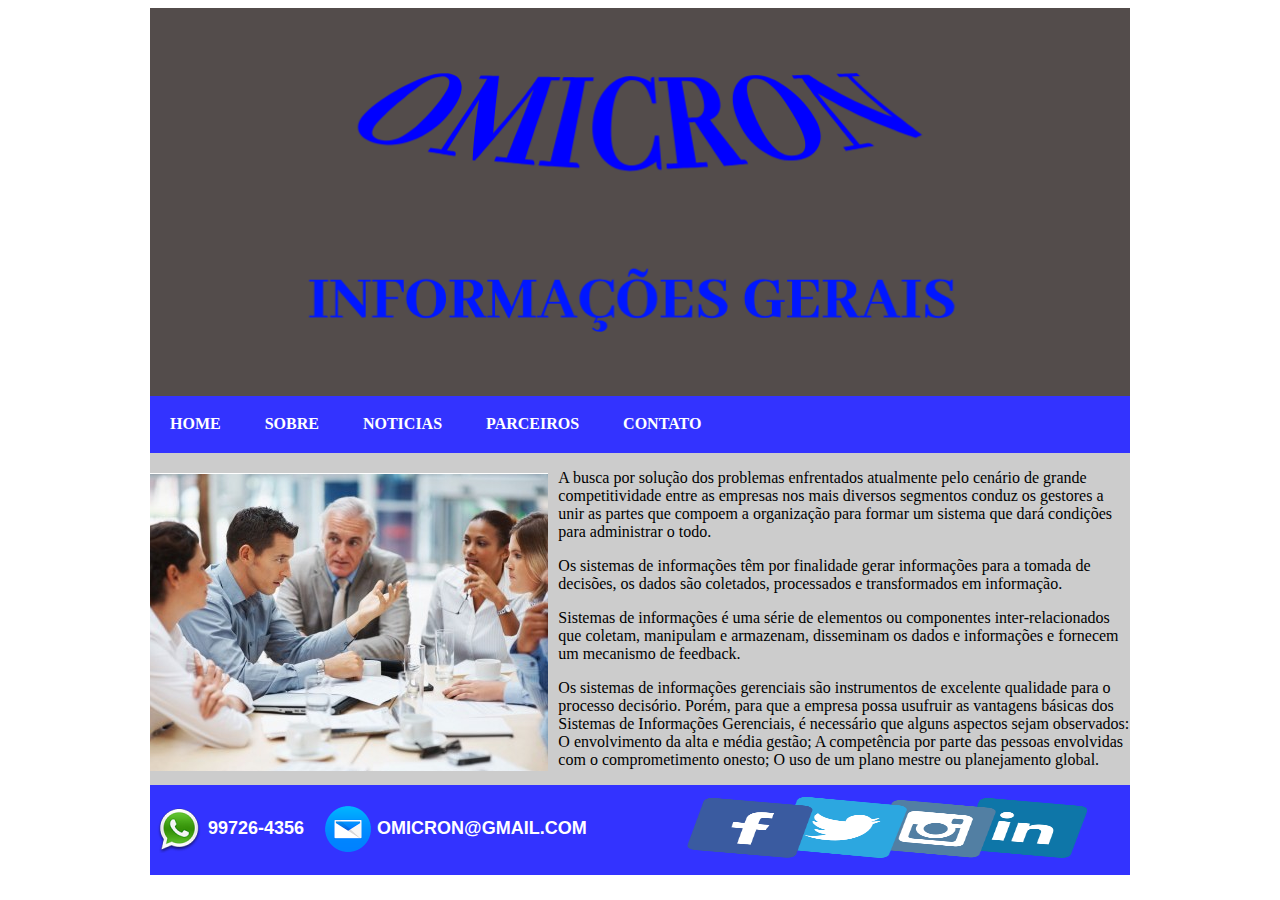
<file: Omicron_1.0/index.html>
<!Doctype html>
<html lang="pt-br">
	<head>
		<meta charset="UTF-8" />
		<title>OMICRON</title>		
		<link href="css/estilos.css" rel="stylesheet" />
	</head>
	<body> 
	    <div class="container">
		
		<header class="banner"> 
				<img src="img/baner.png" />
				
		</header>
		  <nav class="menu">
				<a href="index.html">Home</a>
				<a href="sobre.html">Sobre</a>
				<a href="links.html">Noticias</a>
				<a href="parceiros.html">Parceiros</a>
				<a href="contato.html">Contato</a>							
			</nav>
			<section class="principal">
			<div class="esquerda">
			 <img class="imagemhome" src="img/home.png"/>
			</div>
			
			<div class="direita">
			<p>A busca por solução dos problemas enfrentados atualmente pelo cenário de grande competitividade entre as empresas nos mais diversos segmentos conduz os gestores a unir as partes que compoem a organização para formar um sistema que dará condições para administrar o todo.</p>
			<p>Os sistemas de informações têm por finalidade gerar informações para a 
            tomada de decisões, os dados são coletados, processados e transformados 
            em informação.</p>
			<p>Sistemas de informações é uma série de elementos ou componentes 
			inter-relacionados que coletam, manipulam e armazenam, disseminam 
			os dados e informações e fornecem um mecanismo de feedback.</p>
			<p>Os sistemas de informações gerenciais são instrumentos de excelente 
			qualidade para o processo decisório. Porém, para que a empresa possa 
			usufruir as vantagens básicas dos Sistemas de Informações Gerenciais, 
			é necessário que alguns aspectos sejam observados: O envolvimento 
			da alta e média gestão; A competência por parte das pessoas envolvidas 
			com o comprometimento onesto; O uso de um plano mestre ou planejamento global. </p>
			</div>
			</section>
	
	    </div>
		<footer class="final">
		   <h2 class="icone1"><img src="img/whats.png"/> 99726-4356</h2>
		   <h2 class="icone2"><img src="img/email.png"/> omicron@gmail.com</h2>
		   <img class="icn" src="img/icones.png"/>
		   
		</footer>
	</body>
</html>
</file>
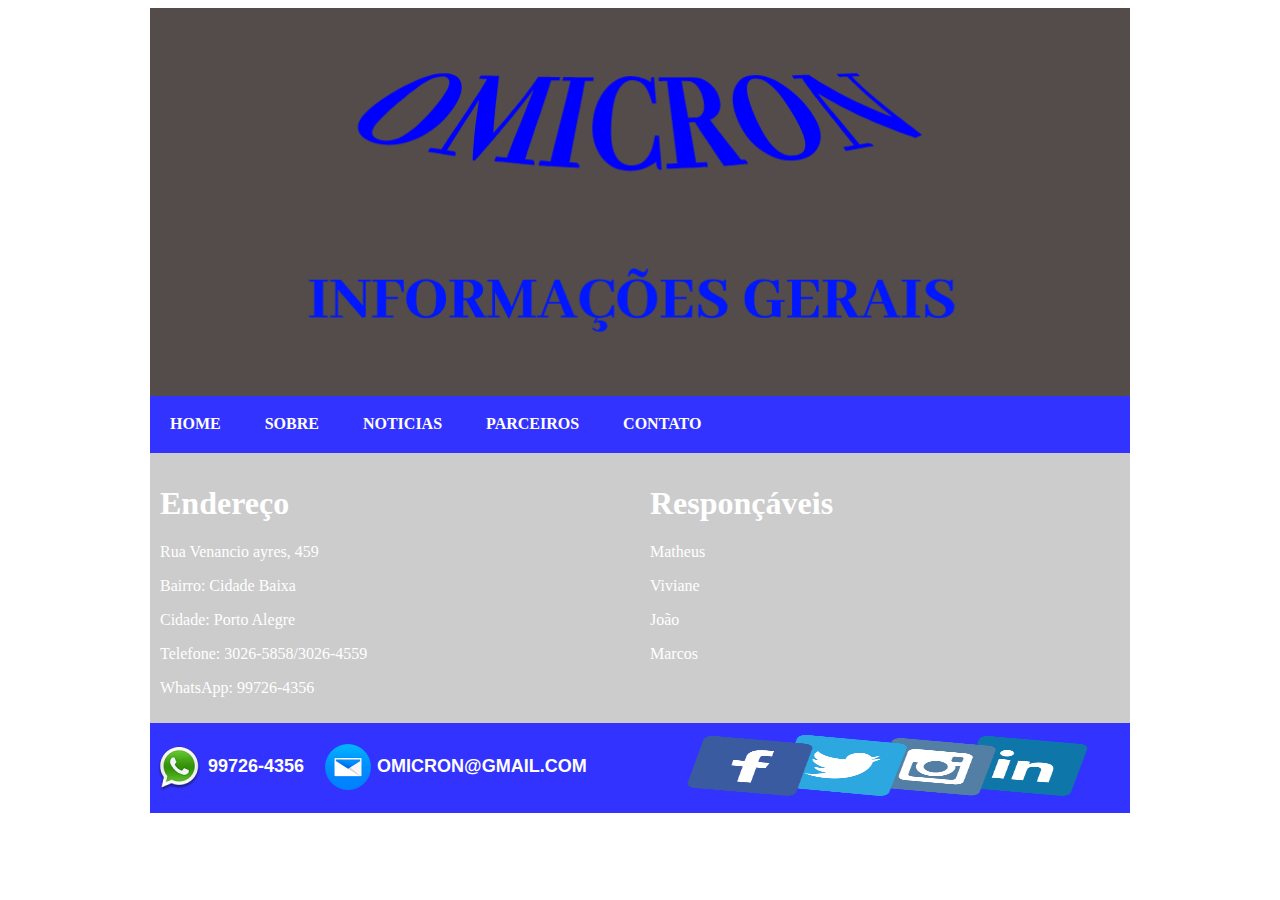
<file: Omicron_1.0/contato.html>
<!Doctype html>
<html lang="pt-br">
	<head>
		<meta charset="UTF-8" />
		<title>OMICRON</title>		
		<link href="css/estilos.css" rel="stylesheet" />
	</head>
	<body> 
	    <div class="container">
		<header class="banner"> 
				<img src="img/baner.png" />
		</header>
		  <nav class="menu">
				<a href="index.html">Home</a>
				<a href="sobre.html">Sobre</a>
				<a href="links.html">Noticias</a>
				<a href="parceiros.html">Parceiros</a>
				<a href="contato.html">Contato</a>							
			</nav>
			<section class="principal1">
			<div class="esq">
			
			<p><h1>Endereço</h1></p>
			<p>Rua Venancio ayres, 459</p>
			<p>Bairro: Cidade Baixa</p>
			<p>Cidade: Porto Alegre</p>
			<p>Telefone: 3026-5858/3026-4559</p>
			<p>WhatsApp: 99726-4356</p>
			
			
			</div>
			
			<div class="dir">
			
			<p><h1>Responçáveis</h1></p>
			<p>Matheus</p>
			<p>Viviane</p>
			<p>João</p>
			<p>Marcos</p>
			
			
			
			</div>
			</section>
	
	    </div>
		<footer class="final">
		   <h2 class="icone1"><img src="img/whats.png"/> 99726-4356</h2>
		   <h2 class="icone2"><img src="img/email.png"/> omicron@gmail.com</h2>
		   <img class="icn" src="img/icones.png"/>
		   
		</footer>
	</body>
</html>
</file>
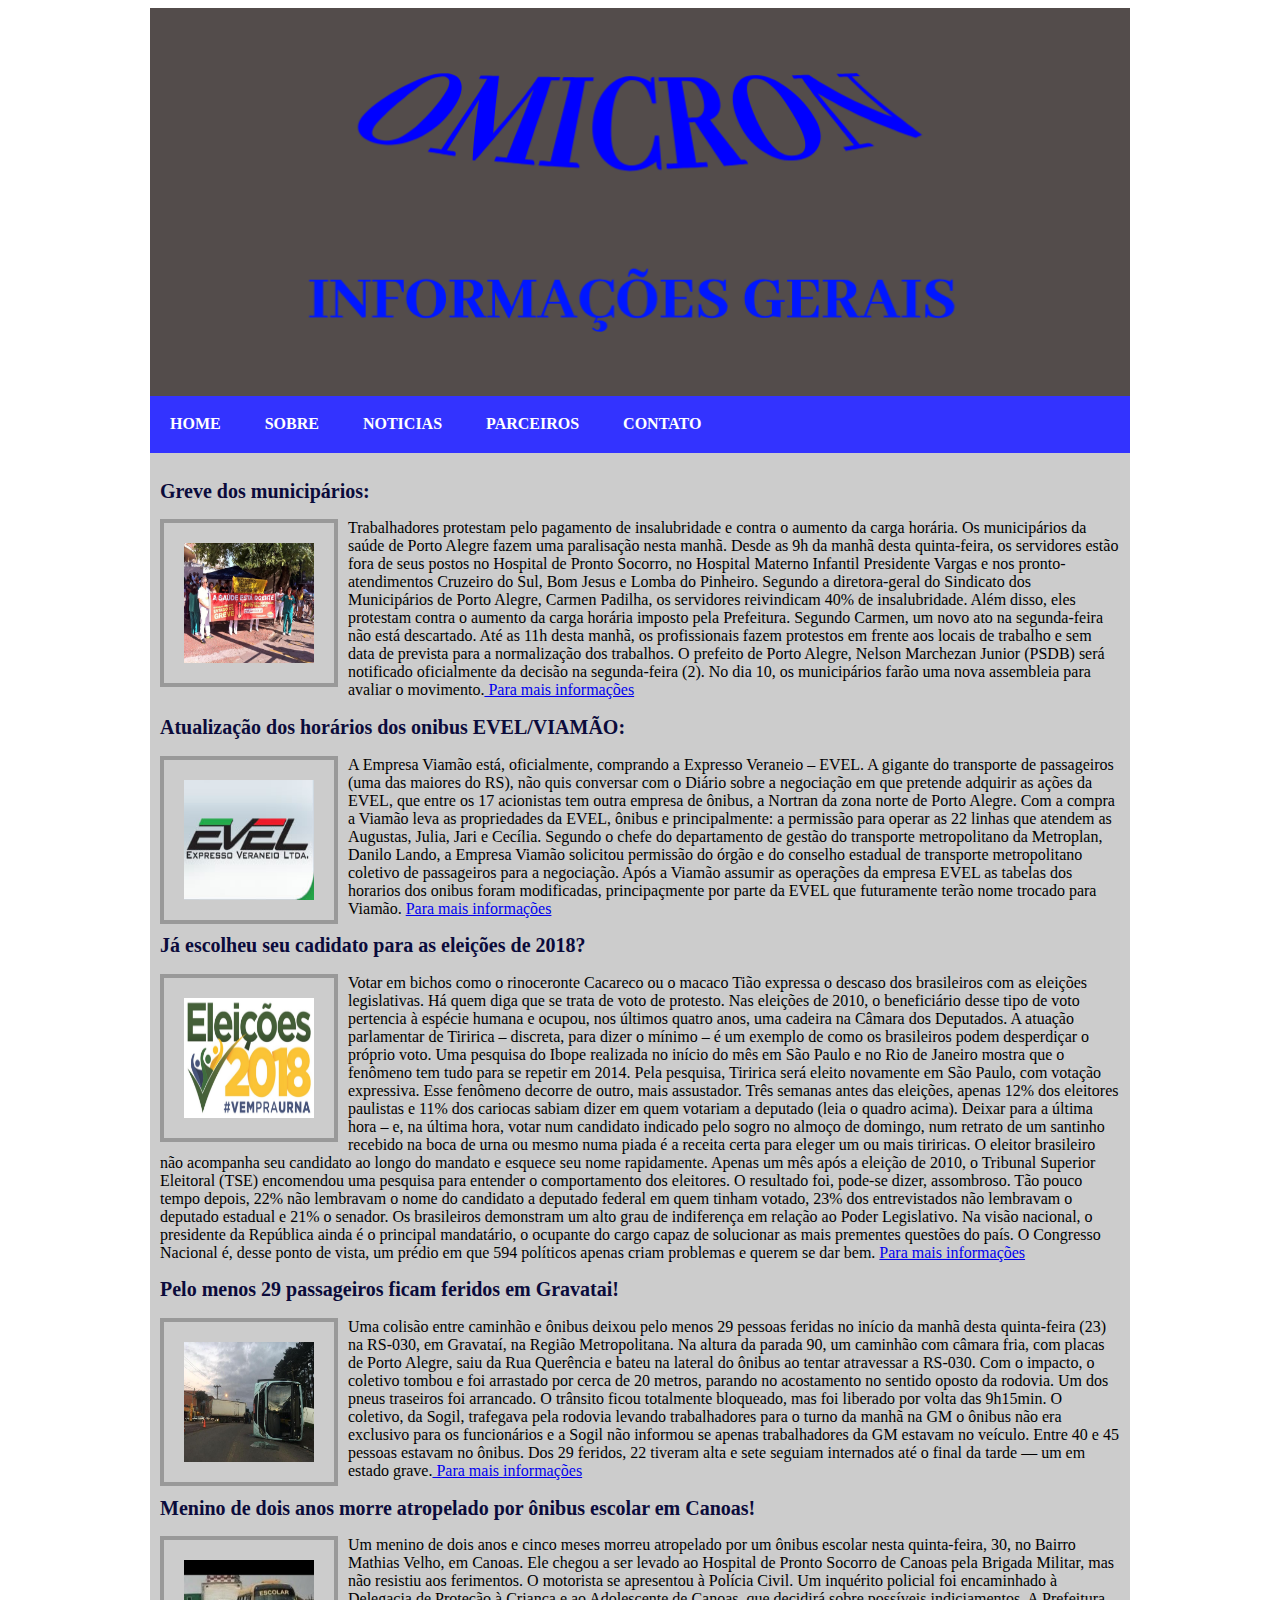
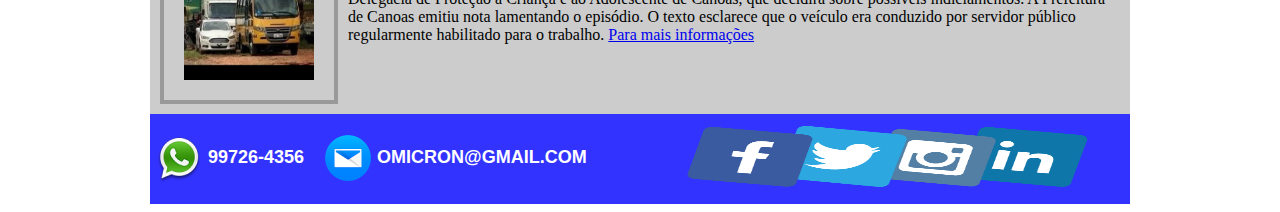
<file: Omicron_1.0/links.html>
<!Doctype html>
<html lang="pt-br">
	<head>
		<meta charset="UTF-8" />
		<title>OMICRON</title>		
		<link href="css/estilos.css" rel="stylesheet" />
	</head>
	<body> 
	    <div class="container">
		<header class="banner"> 
				<img src="img/baner.png" />
		</header>
		  <nav class="menu">
				<a href="index.html">Home</a>
				<a href="sobre.html">Sobre</a>
				<a href="links.html">Noticias</a>
				<a href="parceiros.html">Parceiros</a>
				<a href="contato.html">Contato</a>						
			</nav>
			<section class="principal">
			
			<div class="letras">
			
			<h2>Greve dos municipários:</h2><img class="fot1"src="img/greve.jpg" />
			<p>Trabalhadores protestam pelo pagamento de insalubridade e contra o aumento da carga horária. Os municipários da saúde de Porto Alegre fazem uma paralisação nesta manhã. 
			Desde as 9h da manhã desta quinta-feira, os servidores estão fora de seus postos no Hospital de Pronto Socorro, 
			no Hospital Materno Infantil Presidente Vargas e nos pronto-atendimentos Cruzeiro do Sul, 
			Bom Jesus e Lomba do Pinheiro. Segundo a diretora-geral do Sindicato dos Municipários de Porto Alegre, 
			Carmen Padilha, os servidores reivindicam 40% de insalubridade. Além disso, eles protestam contra o aumento da carga horária imposto pela Prefeitura.
			Segundo Carmen, um novo ato na segunda-feira não está descartado.
			Até as 11h desta manhã, os profissionais fazem protestos em frente aos locais de trabalho e sem data de prevista para a normalização dos trabalhos.
			 O prefeito de Porto Alegre, Nelson Marchezan Junior (PSDB) será notificado oficialmente da decisão na segunda-feira (2). 
			 No dia 10, os municipários farão uma nova assembleia para avaliar o movimento.<a href="http://www.carris.com.br/" target="_blank" > Para mais informações</a></p>
			
			<h2>Atualização dos horários dos onibus EVEL/VIAMÃO:</h2><img class="fot1"src="img/evel.jpg" />
			<p>A Empresa Viamão está, oficialmente, comprando a Expresso Veraneio – EVEL. A gigante do transporte de passageiros (uma das maiores do RS), não quis conversar com o Diário sobre a negociação em que pretende adquirir as ações da EVEL, 
			que entre os 17 acionistas tem outra empresa de ônibus, a Nortran da zona norte de Porto Alegre. Com a compra a Viamão leva as propriedades da EVEL, ônibus e principalmente: a permissão para operar as 22 linhas que atendem as Augustas, Julia, Jari e Cecília.
			Segundo o chefe do departamento de gestão do transporte metropolitano da Metroplan, Danilo Lando, a Empresa Viamão solicitou permissão do órgão e do conselho estadual de transporte metropolitano coletivo de passageiros para a negociação.  Após a Viamão assumir as operações da empresa EVEL as tabelas dos horarios dos onibus foram modificadas, 
			principaçmente por parte da EVEL que futuramente terão nome trocado para Viamão.
			<a href="http://www.empresaviamao.com.br" target="_blank" > Para mais informações</a></p>
			
			
			<h2>Já escolheu seu cadidato para as eleições de 2018?</h2><img class="fot1"src="img/foto.jpg" />  
			<p>Votar em bichos como o rinoceronte Cacareco ou o macaco Tião expressa o descaso dos brasileiros com as eleições legislativas. 
			Há quem diga que se trata de voto de protesto. Nas eleições de 2010, o beneficiário desse tipo de voto pertencia à espécie humana e ocupou, nos últimos quatro anos, uma cadeira na Câmara dos Deputados. 
			A atuação parlamentar de Tiririca – discreta, para dizer o mínimo – é um exemplo de como os brasileiros podem desperdiçar o próprio voto. Uma pesquisa do Ibope realizada no início do mês em São Paulo e no Rio de Janeiro mostra que o fenômeno tem tudo para se repetir em 2014. Pela pesquisa, Tiririca será eleito novamente em São Paulo, com votação expressiva. 
			Esse fenômeno decorre de outro, mais assustador. 
			Três semanas antes das eleições, apenas 12% dos eleitores paulistas e 11% dos cariocas sabiam dizer em quem votariam a deputado (leia o quadro acima). Deixar para a última hora – e, na última hora, votar num candidato indicado pelo sogro no almoço de domingo, num retrato de um santinho recebido na boca de urna ou mesmo numa piada
			é a receita certa para eleger um ou mais tiriricas.
            O eleitor brasileiro não acompanha seu candidato ao longo do mandato 
			e esquece seu nome rapidamente. Apenas um mês após a eleição de 2010, o Tribunal Superior Eleitoral (TSE) encomendou uma pesquisa para entender o comportamento dos eleitores. O resultado foi, pode-se dizer, assombroso. Tão pouco tempo depois, 22% não lembravam o nome do candidato a deputado federal em quem tinham votado, 23% dos entrevistados não lembravam o deputado estadual e 21% o senador. 
			Os brasileiros demonstram um alto grau de indiferença em relação ao Poder Legislativo. Na visão nacional, o presidente da República ainda é o principal mandatário, o ocupante do cargo capaz de solucionar as mais prementes questões do país. O Congresso Nacional é, desse ponto de vista, um prédio em que 594 políticos apenas criam problemas e querem se dar bem.		
			<a href="https://epoca.globo.com/tempo/eleicoes/noticia/2014/09/voce-ja-escolheu-o-seu-bcandidatob.html" target="_blank" > Para mais informações</a></p>
			
			<h2>Pelo menos 29 passageiros ficam feridos em Gravatai!</h2><img class="fot1"src="img/acidente.jpg" />
			<p>Uma colisão entre caminhão e ônibus deixou pelo menos 29 pessoas feridas no início da manhã desta quinta-feira (23) na RS-030, em Gravataí, na Região Metropolitana. 
			Na altura da parada 90, um caminhão com câmara fria, com placas de Porto Alegre, saiu da Rua Querência e bateu na lateral do ônibus ao tentar atravessar a RS-030. 
			Com o impacto, o coletivo tombou e foi arrastado por cerca de 20 metros, parando no acostamento no sentido oposto da rodovia. Um dos pneus traseiros foi arrancado.	
			O trânsito ficou totalmente bloqueado, mas foi liberado por volta das 9h15min. O coletivo, da Sogil, trafegava pela rodovia levando trabalhadores para o turno da manhã na GM 
			o ônibus não era exclusivo para os funcionários e a Sogil não informou se apenas trabalhadores da GM estavam no veículo.
            Entre 40 e 45 pessoas estavam no ônibus. Dos 29 feridos, 22 tiveram alta e sete seguiam internados até o final da tarde — um em estado grave.<a href="https://gauchazh.clicrbs.com.br/porto-alegre/noticia/2018/08/pelo-menos-29-passageiros-ficam-feridos-apos-onibus-tombar-e-ser-arrastado-por-caminhao-em-gravatai-cjl6dpwm403nh01n0blhhvs8y.html" target="_blank" > Para mais informações</a></p>
			
			<h2>Menino de dois anos morre atropelado por ônibus escolar em Canoas!</h2><img class="fot1"src="img/escolar.jpg" />
			<p>Um menino de dois anos e cinco meses morreu atropelado por um ônibus escolar nesta quinta-feira, 30, no Bairro Mathias Velho, em Canoas. 
			Ele chegou a ser levado ao Hospital de Pronto Socorro de Canoas pela Brigada Militar, mas não resistiu aos ferimentos. 
			O motorista se apresentou à Polícia Civil. Um inquérito policial foi encaminhado à Delegacia de Proteção à Criança e ao Adolescente de Canoas, que decidirá sobre possíveis indiciamentos. 
			A Prefeitura de Canoas emitiu nota lamentando o episódio. O texto esclarece que o veículo era conduzido por servidor público regularmente habilitado para o trabalho.
			<a href="http://www.gaz.com.br/conteudos/policia/2018/08/30/128415-menino_de_dois_anos_morre_atropelado_por_onibus_em_canoas.html.php" target="_blank" > Para mais informações</a></p>
			
			</div>
			</section>
	
	    </div>
		<footer class="final">
		   <h2 class="icone1"><img src="img/whats.png"/> 99726-4356</h2>
		   <h2 class="icone2"><img src="img/email.png"/> omicron@gmail.com</h2>
		   <img class="icn" src="img/icones.png"/>
		   
		</footer>
	</body>
</html>
</file>
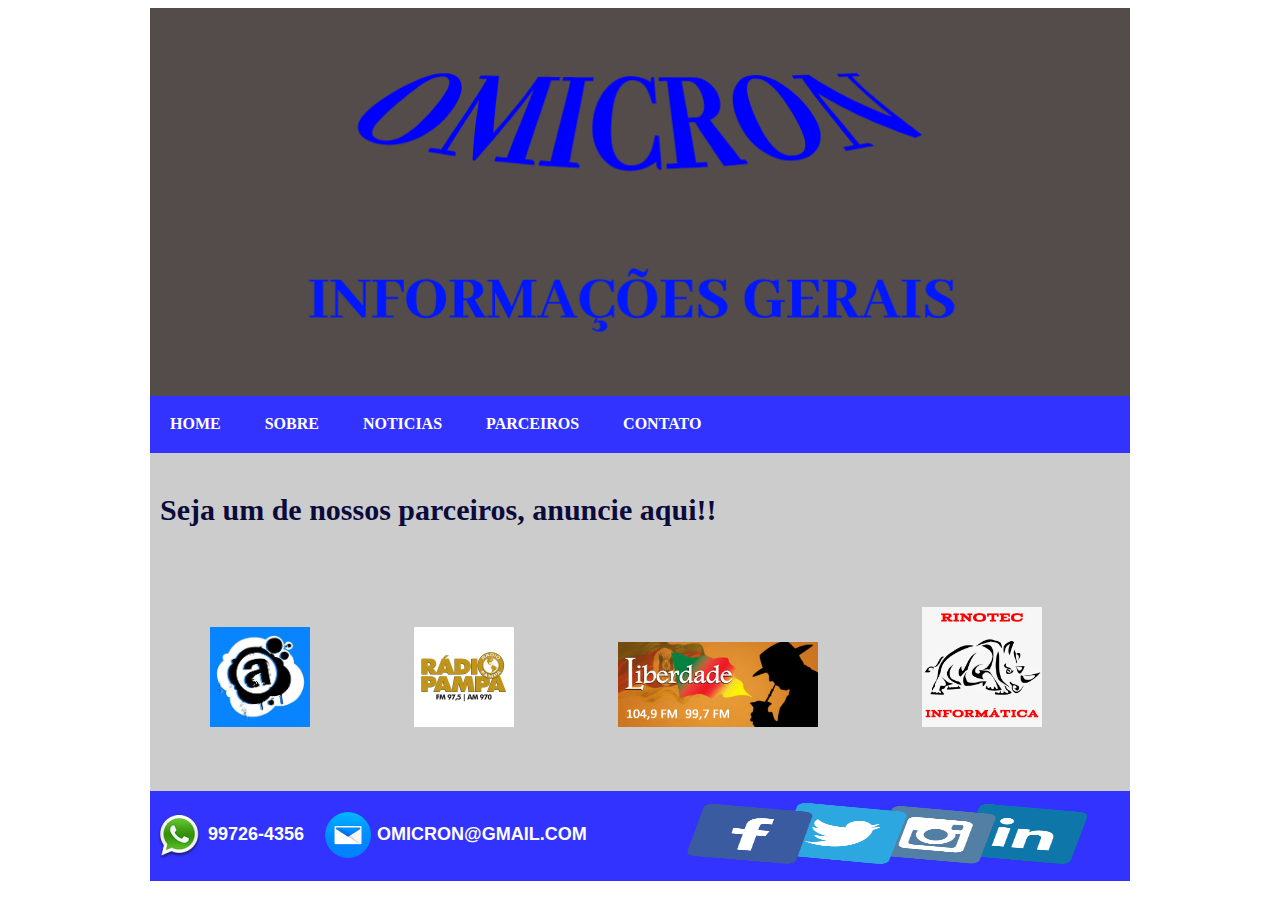
<file: Omicron_1.0/parceiros.html>
<!Doctype html>
<html lang="pt-br">
	<head>
		<meta charset="UTF-8" />
		<title>OMICRON</title>		
		<link href="css/estilos.css" rel="stylesheet" />
	</head>
	<body> 
	    <div class="container">
		<header class="banner"> 
				<img src="img/baner.png" />
		</header>
		  <nav class="menu">
				<a href="index.html">Home</a>
				<a href="sobre.html">Sobre</a>
				<a href="links.html">Noticias</a>
				<a href="parceiros.html">Parceiros</a>
				<a href="contato.html">Contato</a>							
			</nav>
			<section class="principal">
			<div class="letras">
			<h3>Seja um de nossos parceiros, anuncie aqui!!</h3>
			<img class="jpg" src="img/atl.jpg" />
			<img class="jpg1" src="img/radio.jpg" />
			<img class="jpg2" src="img/liberdade.jpg" />
			<img class="jpg3" src="img/rino.png" />
			
			</div>
			</section>
	
	    </div>
		<footer class="final">
		   <h2 class="icone1"><img src="img/whats.png"/> 99726-4356</h2>
		   <h2 class="icone2"><img src="img/email.png"/> omicron@gmail.com</h2>
		   <img class="icn" src="img/icones.png"/>
		   
		</footer>
	</body>
</html>
</file>
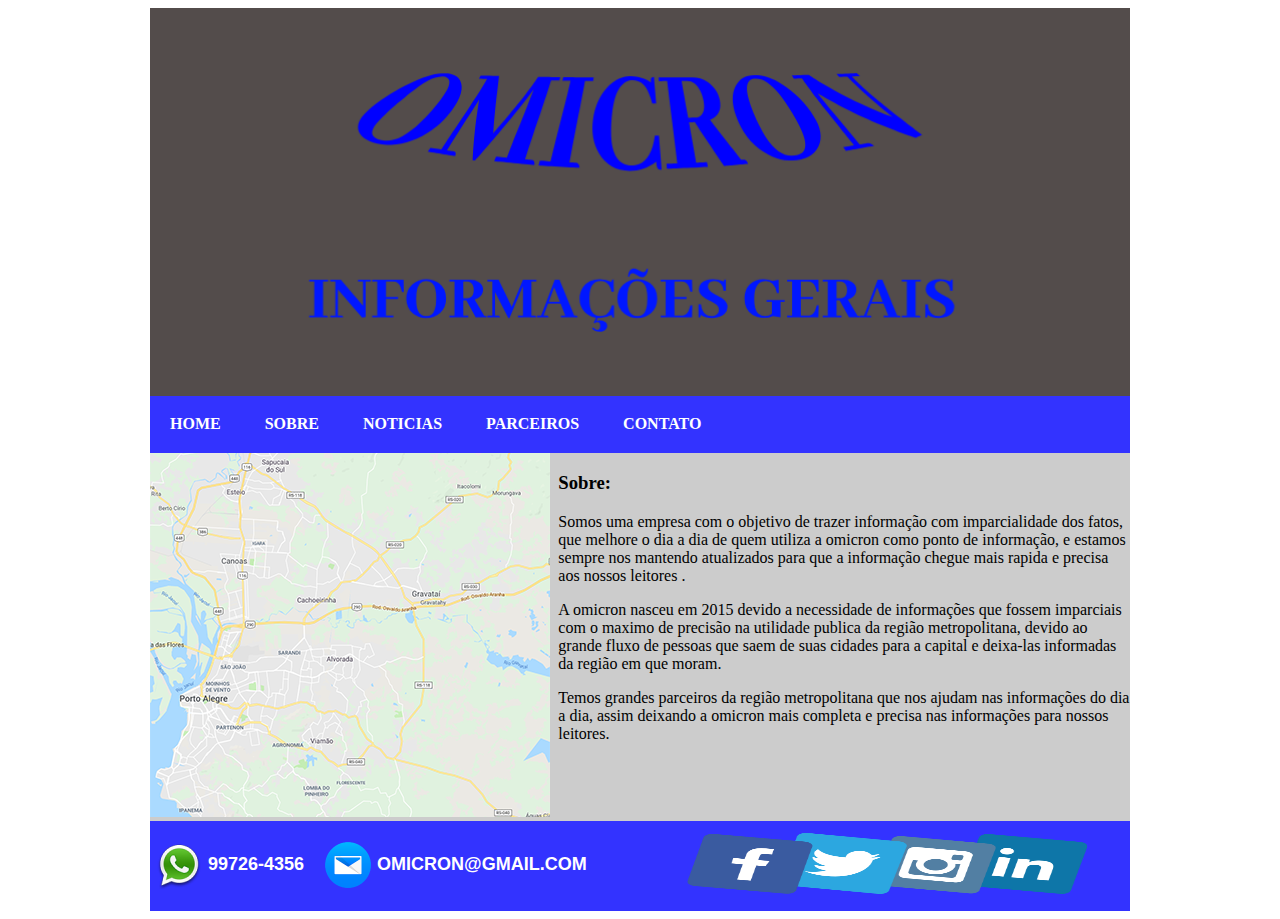
<file: Omicron_1.0/sobre.html>
<!Doctype html>
<html lang="pt-br">
	<head>
		<meta charset="UTF-8" />
		<title>OMICRON</title>		
		<link href="css/estilos.css" rel="stylesheet" />
	</head>
	<body> 
	    <div class="container">
		<header class="banner"> 
				<img src="img/baner.png" />
		</header>
		  <nav class="menu">
				<a href="index.html">Home</a>
				<a href="sobre.html">Sobre</a>
				<a href="links.html">Noticias</a>
				<a href="parceiros.html">Parceiros</a>
				<a href="contato.html">Contato</a>					
			</nav>
			<section class="principal">
			<div class="esquerda">
			 <img src="img/mapa.png"/>
			</div>
			
			<div class="direita">
			<h3>Sobre:</h3>
			<p>Somos uma empresa com o objetivo de trazer informação com imparcialidade 
			dos fatos, que melhore o dia a dia de quem utiliza a omicron como ponto de 
			informação, e estamos sempre nos mantendo atualizados para que a informação
			chegue  mais rapida e precisa aos  nossos leitores .</p>
			<p>A omicron nasceu em 2015 devido a necessidade de informações que fossem 
			imparciais com o maximo de precisão na utilidade publica da região 
			metropolitana, devido ao grande fluxo de pessoas que saem de suas cidades 
			para a capital e deixa-las informadas da região em que moram.</p>
			<p>Temos grandes parceiros da região metropolitana que nos ajudam nas
			informações do dia a dia, assim deixando a omicron mais completa e precisa nas 
			informações para nossos leitores.</p>
			
			</div>
			</section>
	
	    </div>
		<footer class="final">
		   <h2 class="icone1"><img src="img/whats.png"/> 99726-4356</h2>
		   <h2 class="icone2"><img src="img/email.png"/> omicron@gmail.com</h2>
		   <img class="icn" src="img/icones.png"/>
		   
		</footer>
	</body>
</html>
</file>
<file: Omicron_1.0/css/estilos.css>
body{
	background: -moz-linear-gradient(-45deg, #ffd65e 4%, #ffd65e 4%, #ffd65e 25%, #ffd65e 37%, #febf04 100%);
}
.container{
	background-color:#ccc;
	width:980px; 
	height:auto; /* modificar para AUTO depois*/
	margin:auto;
}
.banner img{
	width: 100%;
}
.menu{
	background-color: #3333FF;
	padding: 20px; 
	color:#FFFF;
    padding-top:auto;
	margin-top: -5px;
}
.menu a{
	color: #FFF;
	text-decoration: none; /*tirar o sublinhado*/
	text-transform: uppercase;
	font-weight: bold;
	margin-right: 40px;
	
}
.menu a:hover{
	border-radius:30px;
	padding: 20px;
	text-decoration: none;
	color: #070707;
	background: -moz-linear-gradient(-45deg, #63bf68 54%, #63bf68 54%, #299a0b 100%);
}
.principal{
	font-family: Times New Roman;
	display:flex;
}
.principal1{
	background: -moz-linear-gradient(-45deg, #1e5799 0%, #207cca 39%, #207cca 39%, #2989d8 57%, #7db9e8 100%);
	font-family: Times New Roman;
	display:flex;
	color:#FFF;
}
.esq{
	padding:10px;
	width:500px;
}
.dir{
	padding:10px;
	width:500px;	
}
.letras{
	padding:10px;
	font-style: arial;
	display:auto;
}
.letras h2{
	font-style: arial;
	margin-right: 20px;
	font-weight: cursive;
	font-size:20px;
	color:#0B0B3B;
	display:auto;
}
.letras h3{
	font-style: arial;
	margin-right: 20px;
	font-size:30px;
	color:#0B0B3B;
}
.esquerda {
	width:500px;
	background: -moz-linear-gradient(-45deg, rgba(246,248,249,1) 0%, rgba(229,235,238,1) 33%, rgba(215,222,227,1) 59%, rgba(215,222,227,1) 59%, rgba(245,247,249,1) 100%);
	
}
.imagemhome{
	margin-top:20px;
}
.direita{
	width:700px;
	text-align:auto;
	background: -moz-linear-gradient(-45deg, rgba(246,248,249,1) 0%, rgba(229,235,238,1) 33%, rgba(215,222,227,1) 59%, rgba(215,222,227,1) 59%, rgba(245,247,249,1) 100%);
}
.final{
	text-align: auto;
	color: #FFF;
	text-transform: uppercase;
	font-size: 12px;
	width: 980px;
	background-color: #3333FF;
	margin:auto;
	box-sizing: border-box;
	font-family: Arial, Helvetica, Sans-serif;
	padding: 30px;	
}
.final{
	display:flex;
	padding: 5px;
}
.final img{
	vertical-align:middle;
}
.icone1 img{  
	width:48px;
	height:48px;
}
.icone2 img{
	margin-left:20px;
	width:48px;
	height:48px;
}
.icn{
	width:400px;
	height:80px;
	margin-left:100px;
}
.jpg{
	padding:50px;
	width: 100px;
}
.jpg1{
	padding:50px;
	width: 100px;
}
.jpg2{
	padding:50px;
	width: 200px;
}
.jpg3{
	padding:50px;
	width: 120px;
}
.fot1{
	border: 4px solid #999;
	margin-right: 10px;
	padding:20px;
	float:left;
	width:130px;
	height:120px;
}
</file>
